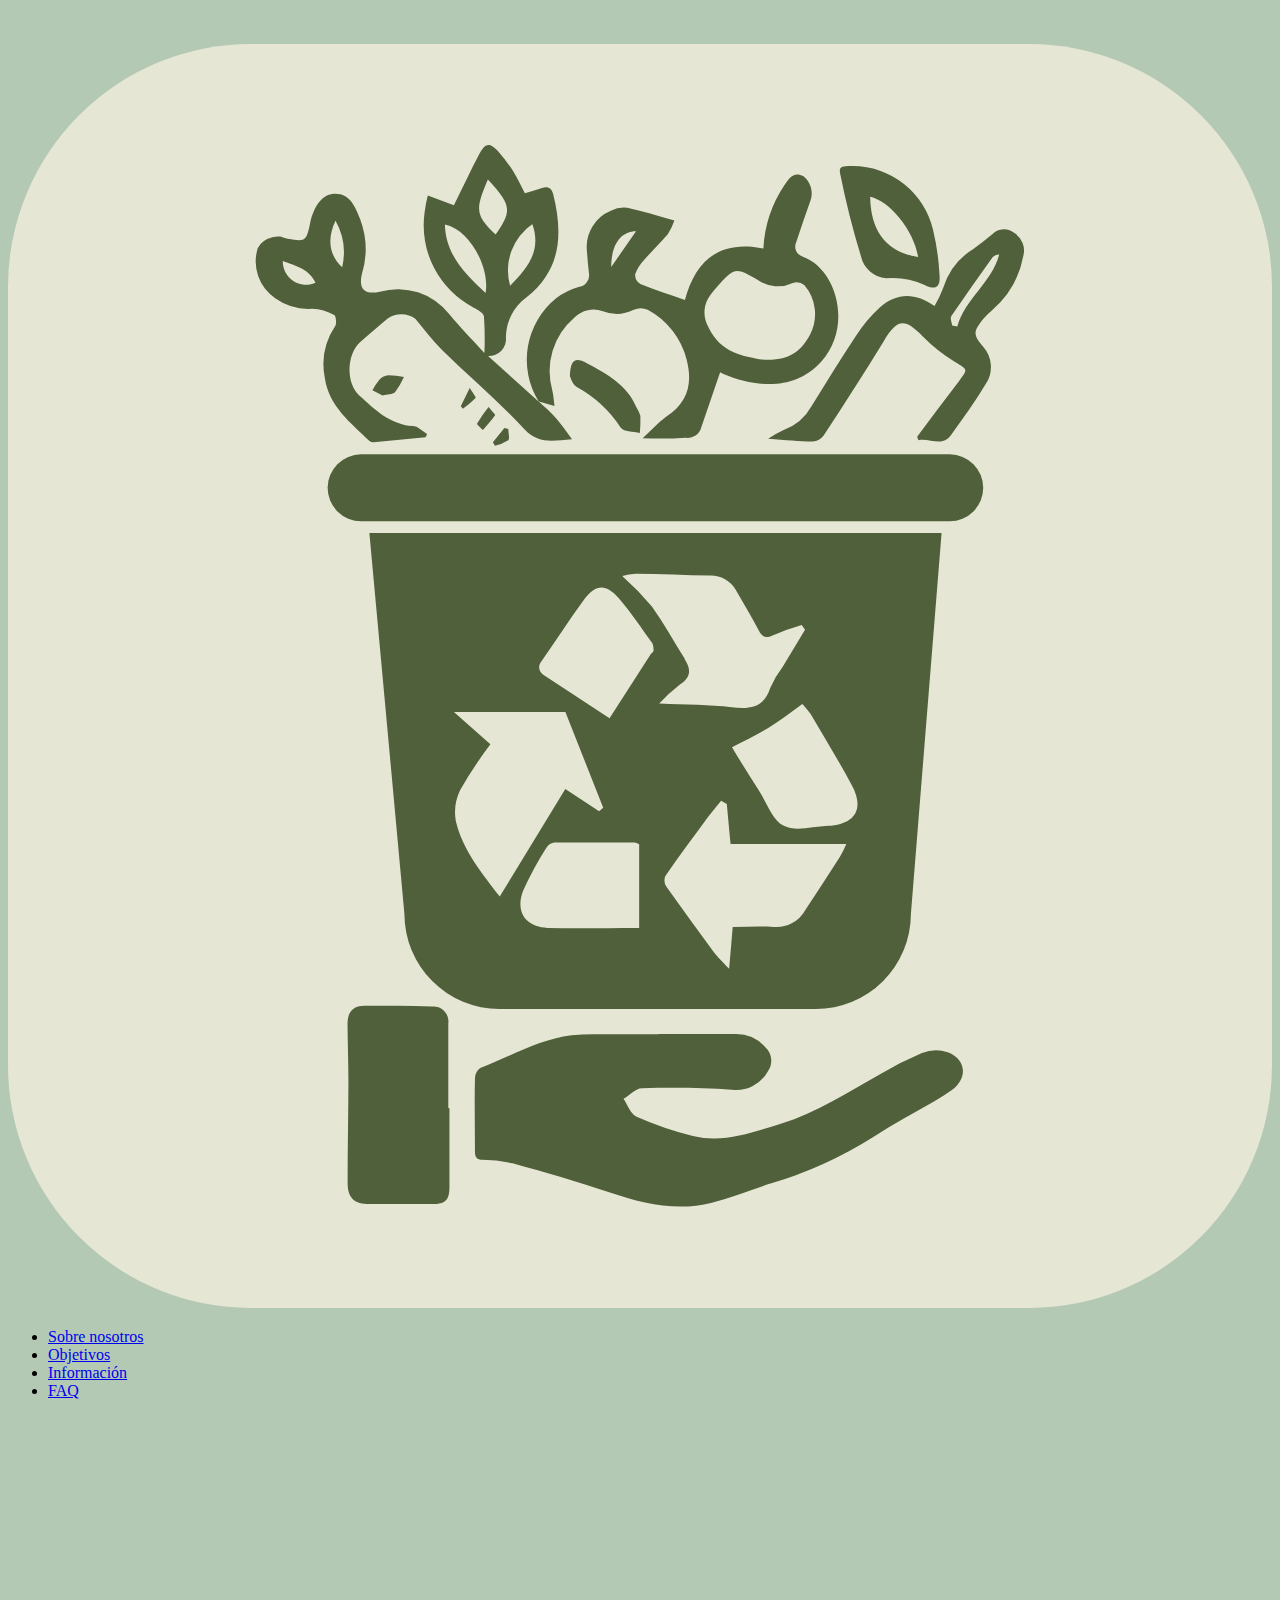
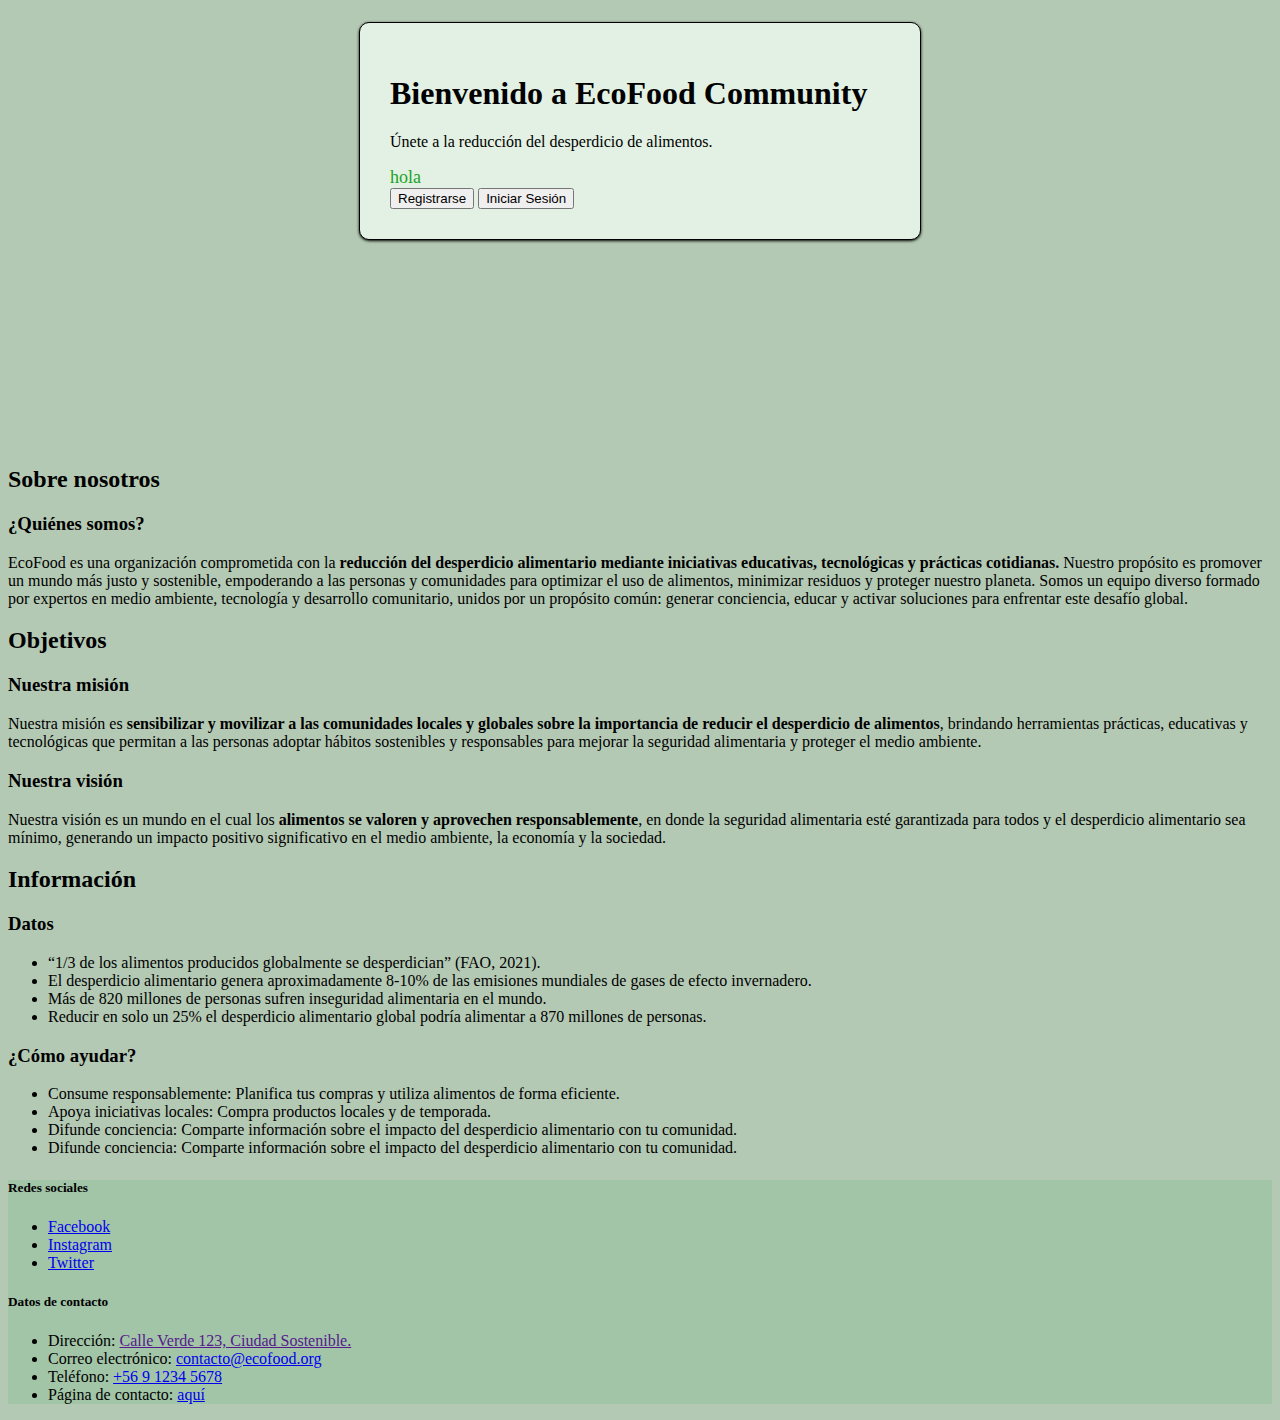
<file: index.html>
<!DOCTYPE html>
<html lang="es">
<head>
    <title>EcoFood</title>
    <meta charset="UTF-8">
    <meta name="viewport" content="width=device-width, initial-scale=1.0">
    <link rel="icon" href="imagenes/Recurso 8.svg" type="image/svg+xml">
    <meta name="description" content="Organización comprometida con la reducción del desperdicio alimentario mediante iniciativas educativas, tecnológicas y prácticas cotidianas.">
    <meta name="keywords" content="medio ambiente, desperdicio alimentario, sostenibilidad, desarrollo comunitario, soluciones, tecnología, educación">
    <link href="https://cdn.jsdelivr.net/npm/bootstrap@5.3.6/dist/css/bootstrap.min.css" rel="stylesheet" integrity="sha384-4Q6Gf2aSP4eDXB8Miphtr37CMZZQ5oXLH2yaXMJ2w8e2ZtHTl7GptT4jmndRuHDT" crossorigin="anonymous">
    <link rel="stylesheet" href="css/styles.css">
</head>
<body>
    <div class="container">
        <header class="d-flex flex-wrap justify-content-center py-3 mb-4 border-bottom">
            <a class="d-flex align-items-center mb-3 mb-md-0 me-md-auto link-body-emphasis text-decoration-none" href="index.html">
                <svg class="bi me-2" width="40" height="32" aria-hidden="true">
                </svg>
                <img src="imagenes/Recurso 7.svg">
            </a>
            <ul class="nav nav-pills">
                <li class="nav-item"><a class="nav-link" href="#aboutUs">Sobre nosotros</a></li>
                <li class="nav-item"><a class="nav-link" href="#objetivos">Objetivos</a></li>
                <li class="nav-item"><a class="nav-link" href="#informacion">Información</a></li>
                <li class="nav-item"><a class="nav-link" href="faq.html">FAQ</a></li>
                </li>
            </ul>
        </header>
    </div>
    <main>
        <section id="bienvenido">
            <div class="centrado">
                <div class="contenedorCuadrado">
                    <div class="container mt-5">
                        <h1 class="text-center">Bienvenido a EcoFood Community</h1>
                        <p class="lead text-center">Únete a la reducción del desperdicio de
                        alimentos.</p>
                        <div id="fraseMotivadora" class="alert alert-success text-center mt-4">
                        <!-- Aquí se cargará dinámicamente una frase -->
                        </div>
                        <div class="d-flex justify-content-center gap-3 mt-5">
                        <button class="btn btn-success"
                        onclick="redirigirRegistro()">Registrarse</button>
                        <button class="btn btn-primary" onclick="redirigirLogin()">Iniciar
                        Sesión</button>
                        </div>
                    </div>
                </div>
            </div>
        </section>
        <section id="aboutUs">
            <div class="container px-4 py-4">
                <h2 class="pb-2 border-bottom">Sobre nosotros</h2>
                <div class="row g-4 py-4 row-cols-1">
                <section>
                    <h3>¿Quiénes somos?</h3>
                    <p>
                        EcoFood es una organización comprometida con la <strong>reducción del desperdicio alimentario mediante iniciativas educativas, tecnológicas y prácticas cotidianas.</strong>
                        Nuestro propósito es promover un mundo más justo y sostenible, empoderando a las personas y comunidades para optimizar el uso de alimentos, minimizar residuos y proteger nuestro planeta.
                        Somos un equipo diverso formado por expertos en medio ambiente, tecnología y desarrollo comunitario, unidos por un propósito común: 
                        generar conciencia, educar y activar soluciones para enfrentar este desafío global.
                    </p>
                </section>
                </div>
            </div>
        </section>
        <section id="objetivos">
            <div class="container px-4 py-4">
                <h2 class="pb-2 border-bottom">Objetivos</h2>
                <div class="row g-4 py-4 row-cols-1 row-cols-lg-2">
                    <section>   
                        <h3>Nuestra misión</h3>
                        <p>
                            Nuestra misión es <strong>sensibilizar y movilizar a las comunidades locales y globales sobre la importancia de reducir el desperdicio de alimentos</strong>, 
                            brindando herramientas prácticas, educativas y tecnológicas que permitan a las personas adoptar hábitos sostenibles y responsables para mejorar 
                            la seguridad alimentaria y proteger el medio ambiente.
                        </p>
                    </section>
                    <section>
                        <h3>Nuestra visión</h3>
                        <p>
                            Nuestra visión es un mundo en el cual los <strong>alimentos se valoren y aprovechen responsablemente</strong>, 
                            en donde la seguridad alimentaria esté garantizada para todos y el desperdicio alimentario sea mínimo, generando un impacto positivo significativo en 
                            el medio ambiente, la economía y la sociedad.
                        </p>
                    </section>
                </div>
            </div>
        </section>
        <section id="informacion">
            <div class="container px-4 py-4">
                <h2 class="pb-2 border-bottom">Información</h2>
                <div class="row g-4 py-4 row-cols-1 row-cols-lg-2">
                    <section>
                        <h3>Datos</h3>
                        <ul>
                            <li><q>1/3 de los alimentos producidos globalmente se desperdician</q> (FAO, 2021).</li>
                            <li>El desperdicio alimentario genera aproximadamente 8-10% de las emisiones mundiales de gases de efecto invernadero.</li>
                            <li>Más de 820 millones de personas sufren inseguridad alimentaria en el mundo.</li>
                            <li>Reducir en solo un 25% el desperdicio alimentario global podría alimentar a 870 millones de personas.</li>
                        </ul>
                    </section>
                    <section>
                        <h3>¿Cómo ayudar?</h3>
                        <ul>
                            <li>Consume responsablemente: Planifica tus compras y utiliza alimentos de forma eficiente.</li>
                            <li>Apoya iniciativas locales: Compra productos locales y de temporada.</li>
                            <li>Difunde conciencia: Comparte información sobre el impacto del desperdicio alimentario con tu comunidad.</li>
                            <li>Difunde conciencia: Comparte información sobre el impacto del desperdicio alimentario con tu comunidad.</li>
                        </ul>
                    </section>
                </div>
            </div>
        </section>
    </main>
    <script src="js/funciones.js"></script>
    <script src="https://cdn.jsdelivr.net/npm/bootstrap@5.3.6/dist/js/bootstrap.bundle.min.js" integrity="sha384-j1CDi7MgGQ12Z7Qab0qlWQ/Qqz24Gc6BM0thvEMVjHnfYGF0rmFCozFSxQBxwHKO" crossorigin="anonymous"></script>
</body>
<footer class="row row-cols-1 row-cols-sm-3 row-cols-md-4 py-5 my-5 border-top" id="contacto">
        <div class="col mb-3"></div>
        <div class="col mb-3">
            <h5>Redes sociales</h5>
            <ul class="nav flex-column">
                <li class="nav-item mb-2"><a href="https://www.facebook.com/EcoFoodOficial">Facebook</a></li>
                <li class="nav-item mb-2"><a href="https://www.instagram.com/ecofood_oficial">Instagram</a></li>
                <li class="nav-item mb-2"><a href="https://x.com/Ecofood_org">Twitter</a></li>
            </ul>
        </div>
        <div class="col mb-3">
            <h5>Datos de contacto</h5>
            <ul class="nav flex-column">
                <li class="nav-item mb-2">Dirección: <a href="">Calle Verde 123, Ciudad Sostenible.</a></li>
                <li class="nav-item mb-2">Correo electrónico: <a href="mailto:contacto@ecofood.org">contacto@ecofood.org</a></li>
                <li class="nav-item mb-2">Teléfono: <a href="tel:+56912345678">+56 9 1234 5678</a></li>
                <li class="nav-item mb-2">Página de contacto: <a href="contacto.html">aquí</a></li>
            </ul>
        </div>
</footer>
</html>
</file>
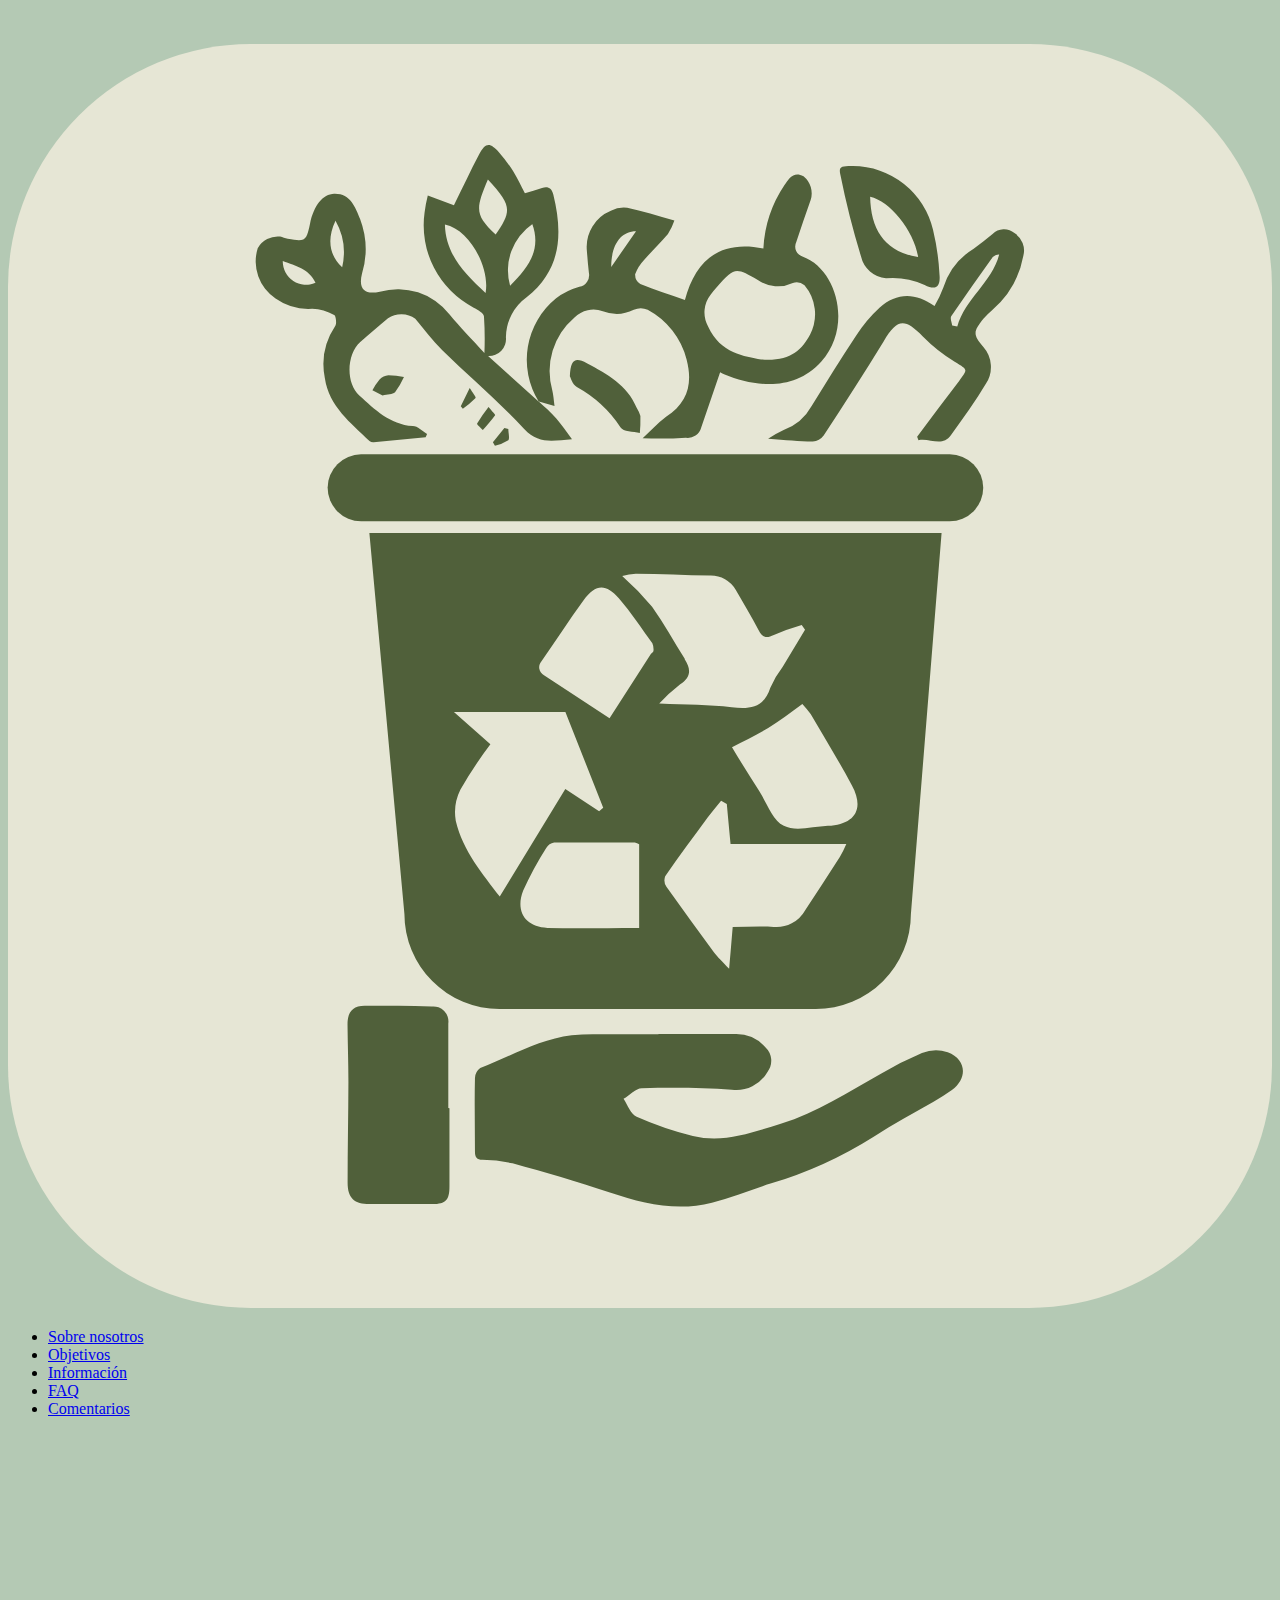
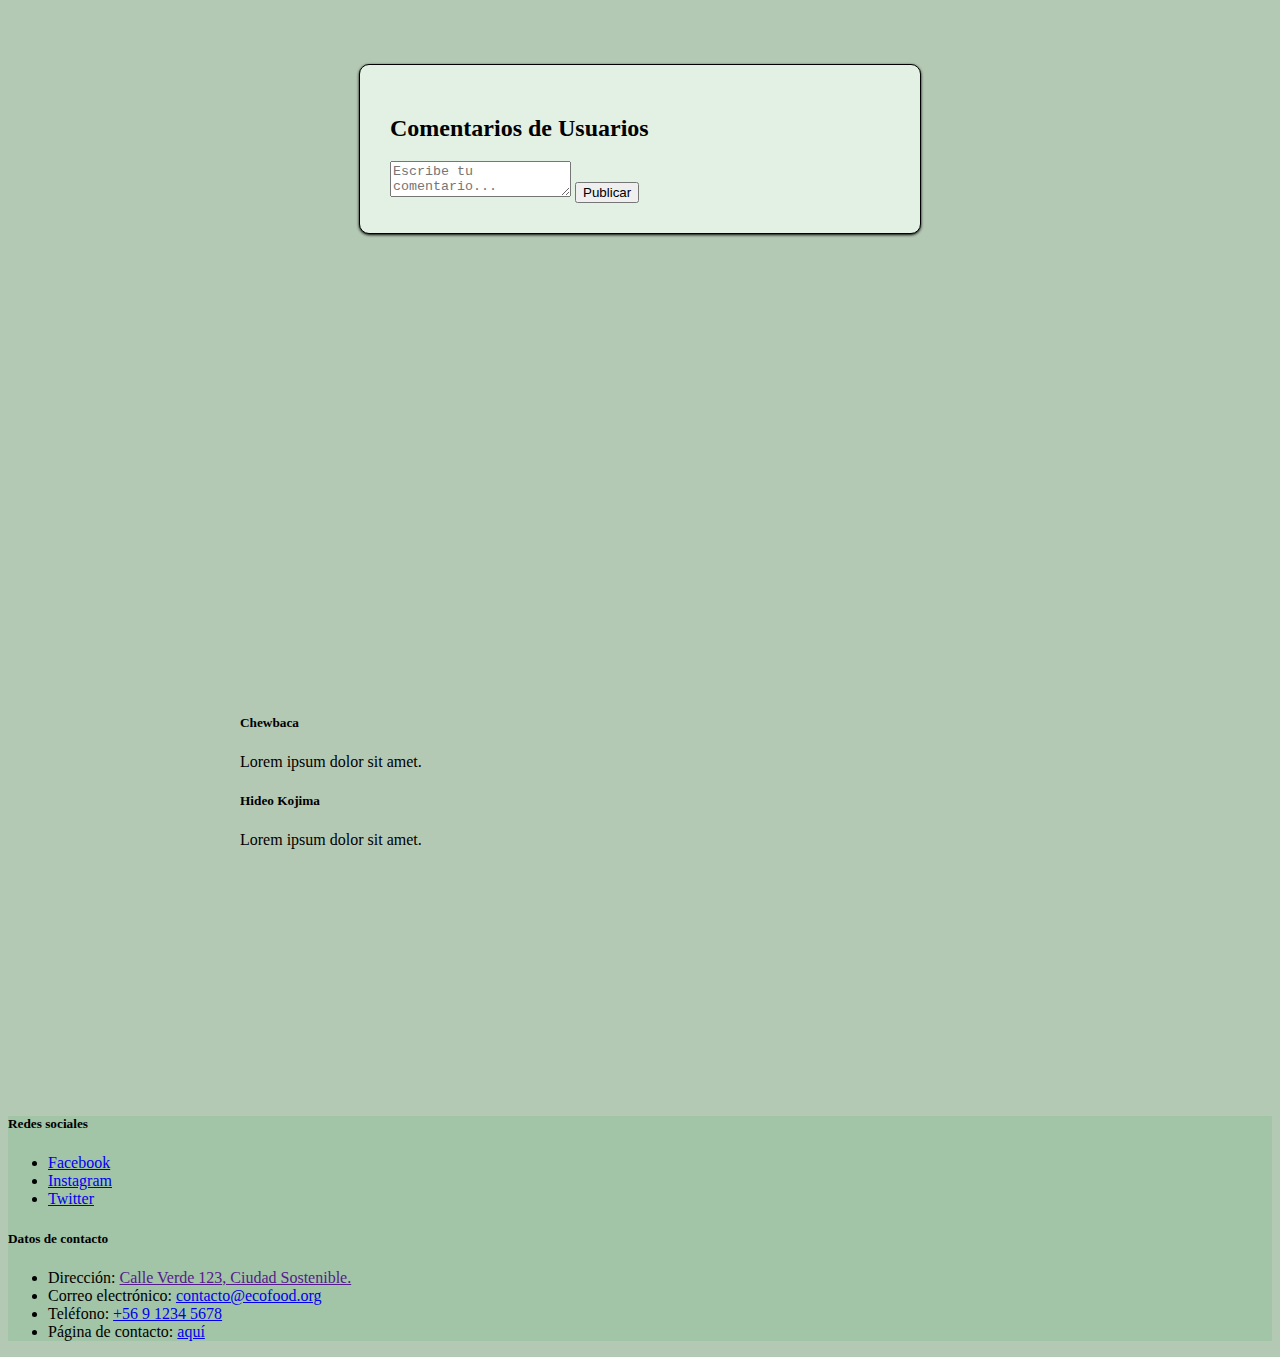
<file: comentarios.html>
<!DOCTYPE html>
<html lang="es">
<head>
    <title>EcoFood</title>
    <meta charset="UTF-8">
    <meta name="viewport" content="width=device-width, initial-scale=1.0">
    <link rel="icon" href="imagenes/Recurso 8.svg" type="image/svg+xml">
    <meta name="description" content="Organización comprometida con la reducción del desperdicio alimentario mediante iniciativas educativas, tecnológicas y prácticas cotidianas.">
    <meta name="keywords" content="medio ambiente, desperdicio alimentario, sostenibilidad, desarrollo comunitario, soluciones, tecnología, educación">
    <link href="https://cdn.jsdelivr.net/npm/bootstrap@5.3.6/dist/css/bootstrap.min.css" rel="stylesheet" integrity="sha384-4Q6Gf2aSP4eDXB8Miphtr37CMZZQ5oXLH2yaXMJ2w8e2ZtHTl7GptT4jmndRuHDT" crossorigin="anonymous">
    <link rel="stylesheet" href="css/styles.css">
</head>
<body>
    <div class="container">
        <header class="d-flex flex-wrap justify-content-center py-3 mb-4 border-bottom">
            <a class="d-flex align-items-center mb-3 mb-md-0 me-md-auto link-body-emphasis text-decoration-none" href="index.html">
                <svg class="bi me-2" width="40" height="32" aria-hidden="true">
                </svg>
                <img src="imagenes/Recurso 7.svg">
            </a>
            <ul class="nav nav-pills">
                <li class="nav-item"><a class="nav-link" href="#aboutUs">Sobre nosotros</a></li>
                <li class="nav-item"><a class="nav-link" href="#objetivos">Objetivos</a></li>
                <li class="nav-item"><a class="nav-link" href="#informacion">Información</a></li>
                <li class="nav-item"><a class="nav-link" href="faq.html">FAQ</a></li>
                <li class="nav-item"><a class="nav-link" href="comentarios.html">Comentarios</a></li>
                </li>
            </ul>
        </header>
    </div>
    <main>
        <section id="comentarioPublicar">
            <div class="centrado">
                <div class="contenedorCuadrado">
                    <div class="container mt-5">
                        <h2>Comentarios de Usuarios</h2>
                        <form id="formComentario" class="mb-4">
                        <textarea class="form-control" placeholder="Escribe tu comentario..."
                        id="comentarioTexto"></textarea>
                        <button class="btn btn-success mt-2">Publicar</button>
                        </form>
                        </div>
                </div>
            </div>
        </section>
        <section id="comentarios">
            <div class="centrado">
                <div id="listaComentarios">
                    <!-- Comentarios agregados dinámicamente -->
                </div>
            </div>
        </section>
    </main>
    <script src="js/funcionesComentario.js"></script>
    <script src="https://cdn.jsdelivr.net/npm/bootstrap@5.3.6/dist/js/bootstrap.bundle.min.js" integrity="sha384-j1CDi7MgGQ12Z7Qab0qlWQ/Qqz24Gc6BM0thvEMVjHnfYGF0rmFCozFSxQBxwHKO" crossorigin="anonymous"></script>
</body>
<footer class="row row-cols-1 row-cols-sm-3 row-cols-md-4 py-5 my-5 border-top" id="contacto">
        <div class="col mb-3"></div>
        <div class="col mb-3">
            <h5>Redes sociales</h5>
            <ul class="nav flex-column">
                <li class="nav-item mb-2"><a href="https://www.facebook.com/EcoFoodOficial">Facebook</a></li>
                <li class="nav-item mb-2"><a href="https://www.instagram.com/ecofood_oficial">Instagram</a></li>
                <li class="nav-item mb-2"><a href="https://x.com/Ecofood_org">Twitter</a></li>
            </ul>
        </div>
        <div class="col mb-3">
            <h5>Datos de contacto</h5>
            <ul class="nav flex-column">
                <li class="nav-item mb-2">Dirección: <a href="">Calle Verde 123, Ciudad Sostenible.</a></li>
                <li class="nav-item mb-2">Correo electrónico: <a href="mailto:contacto@ecofood.org">contacto@ecofood.org</a></li>
                <li class="nav-item mb-2">Teléfono: <a href="tel:+56912345678">+56 9 1234 5678</a></li>
                <li class="nav-item mb-2">Página de contacto: <a href="contacto.html">aquí</a></li>
            </ul>
        </div>
</footer>
</html>
</file>
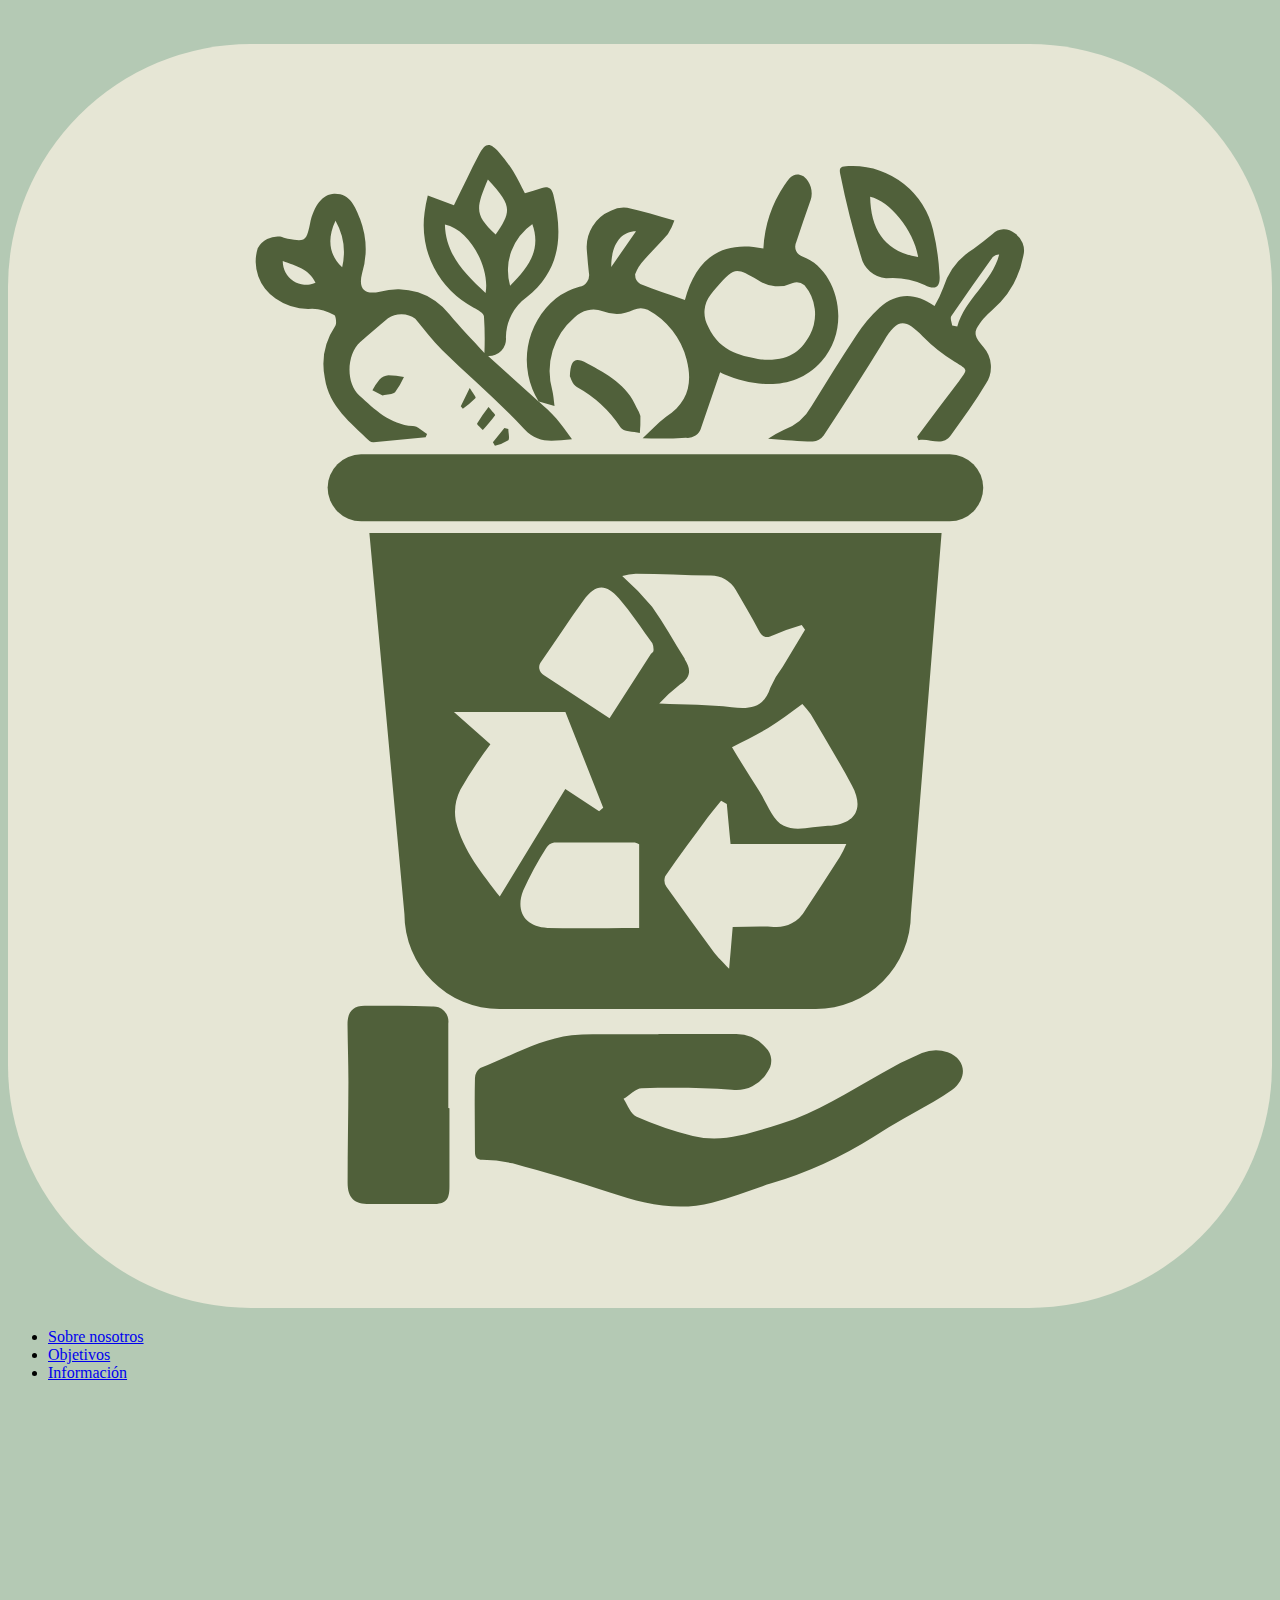
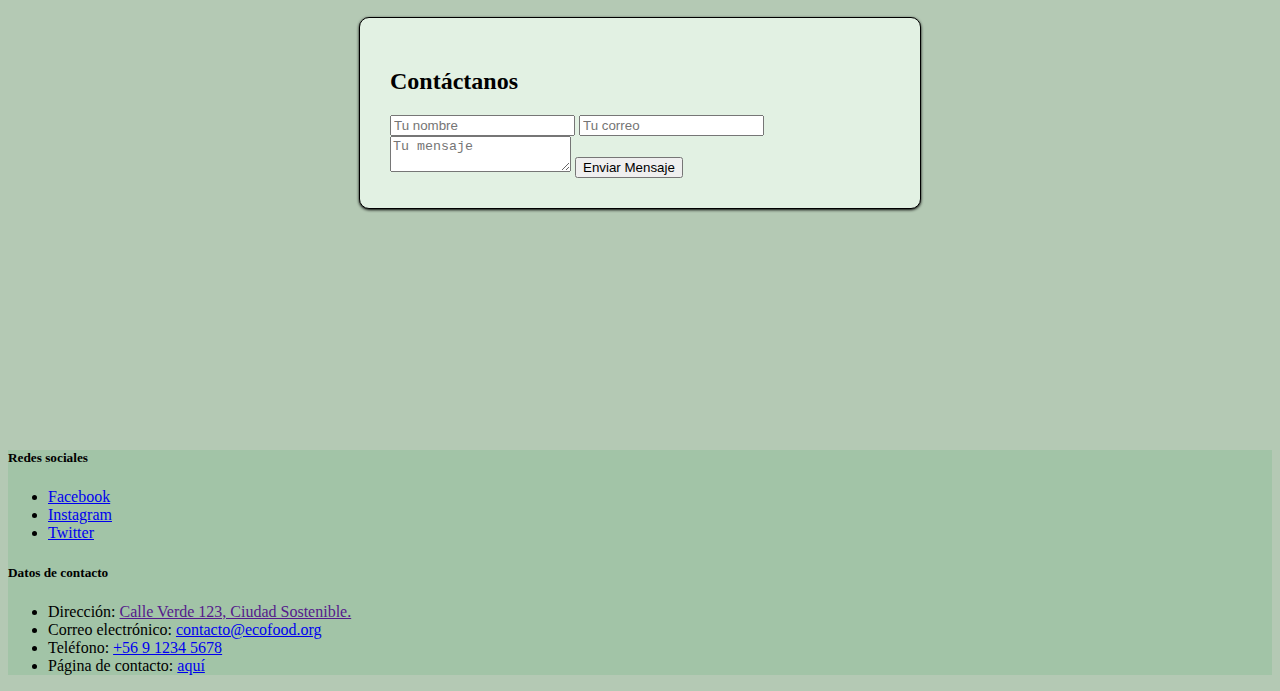
<file: contacto.html>
<!DOCTYPE html>
<html lang="es">
<head>
    <title>EcoFood</title>
    <meta charset="UTF-8">
    <meta name="viewport" content="width=device-width, initial-scale=1.0">
    <link rel="icon" href="imagenes/Recurso 8.svg" type="image/svg+xml">
    <meta name="description" content="Organización comprometida con la reducción del desperdicio alimentario mediante iniciativas educativas, tecnológicas y prácticas cotidianas.">
    <meta name="keywords" content="medio ambiente, desperdicio alimentario, sostenibilidad, desarrollo comunitario, soluciones, tecnología, educación">
    <link href="https://cdn.jsdelivr.net/npm/bootstrap@5.3.6/dist/css/bootstrap.min.css" rel="stylesheet" integrity="sha384-4Q6Gf2aSP4eDXB8Miphtr37CMZZQ5oXLH2yaXMJ2w8e2ZtHTl7GptT4jmndRuHDT" crossorigin="anonymous">
    <link rel="stylesheet" href="css/styles.css">
</head>
<body>
    <div class="container">
        <header class="d-flex flex-wrap justify-content-center py-3 mb-4 border-bottom">
            <a class="d-flex align-items-center mb-3 mb-md-0 me-md-auto link-body-emphasis text-decoration-none" href="index.html">
                <svg class="bi me-2" width="40" height="32" aria-hidden="true">
                </svg>
                <img src="imagenes/Recurso 7.svg">
            </a>
            <ul class="nav nav-pills">
                <li class="nav-item"><a class="nav-link" href="#aboutUs">Sobre nosotros</a></li>
                <li class="nav-item"><a class="nav-link" href="#objetivos">Objetivos</a></li>
                <li class="nav-item"><a class="nav-link" href="#informacion">Información</a></li>
            </ul>
        </header>
    </div>
    <main>
        <section id="contacto">
            <div class="centrado">
                <div class="contenedorCuadrado">
                    <div class="container mt-5">
                        <h2>Contáctanos</h2>
                        <form id="formContacto" class="mt-4">
                            <input type="text" class="form-control mb-3" placeholder="Tu nombre" id="nombreContacto" required>
                            <input type="email" class="form-control mb-3" placeholder="Tu correo" id="emailContacto" required>
                            <textarea class="form-control mb-3" placeholder="Tu mensaje" id="mensajeContacto" required></textarea>
                            <button class="btn btn-primary" onclick="validarContacto()">Enviar Mensaje</button>
                        </form>
                    </div>
                </div>
            </div>
        </section>
    </main>
    <script src="js/funcionesContacto.js"></script>
    <script src="https://cdn.jsdelivr.net/npm/bootstrap@5.3.6/dist/js/bootstrap.bundle.min.js" integrity="sha384-j1CDi7MgGQ12Z7Qab0qlWQ/Qqz24Gc6BM0thvEMVjHnfYGF0rmFCozFSxQBxwHKO" crossorigin="anonymous"></script>
</body>
<footer class="row row-cols-1 row-cols-sm-3 row-cols-md-4 py-5 my-5 border-top" id="contacto">
    <div class="col mb-3"></div>
    <div class="col mb-3">
        <h5>Redes sociales</h5>
        <ul class="nav flex-column">
            <li class="nav-item mb-2"><a href="https://www.facebook.com/EcoFoodOficial">Facebook</a></li>
            <li class="nav-item mb-2"><a href="https://www.instagram.com/ecofood_oficial">Instagram</a></li>
            <li class="nav-item mb-2"><a href="https://x.com/Ecofood_org">Twitter</a></li>
        </ul>
    </div>
    <div class="col mb-3">
        <h5>Datos de contacto</h5>
        <ul class="nav flex-column">
            <li class="nav-item mb-2">Dirección: <a href="">Calle Verde 123, Ciudad Sostenible.</a></li>
            <li class="nav-item mb-2">Correo electrónico: <a href="mailto:contacto@ecofood.org">contacto@ecofood.org</a></li>
            <li class="nav-item mb-2">Teléfono: <a href="tel:+56912345678">+56 9 1234 5678</a></li>
            <li class="nav-item mb-2">Página de contacto: <a href="contacto.html">aquí</a></li>
        </ul>
    </div>
</footer>
</html>
</file>
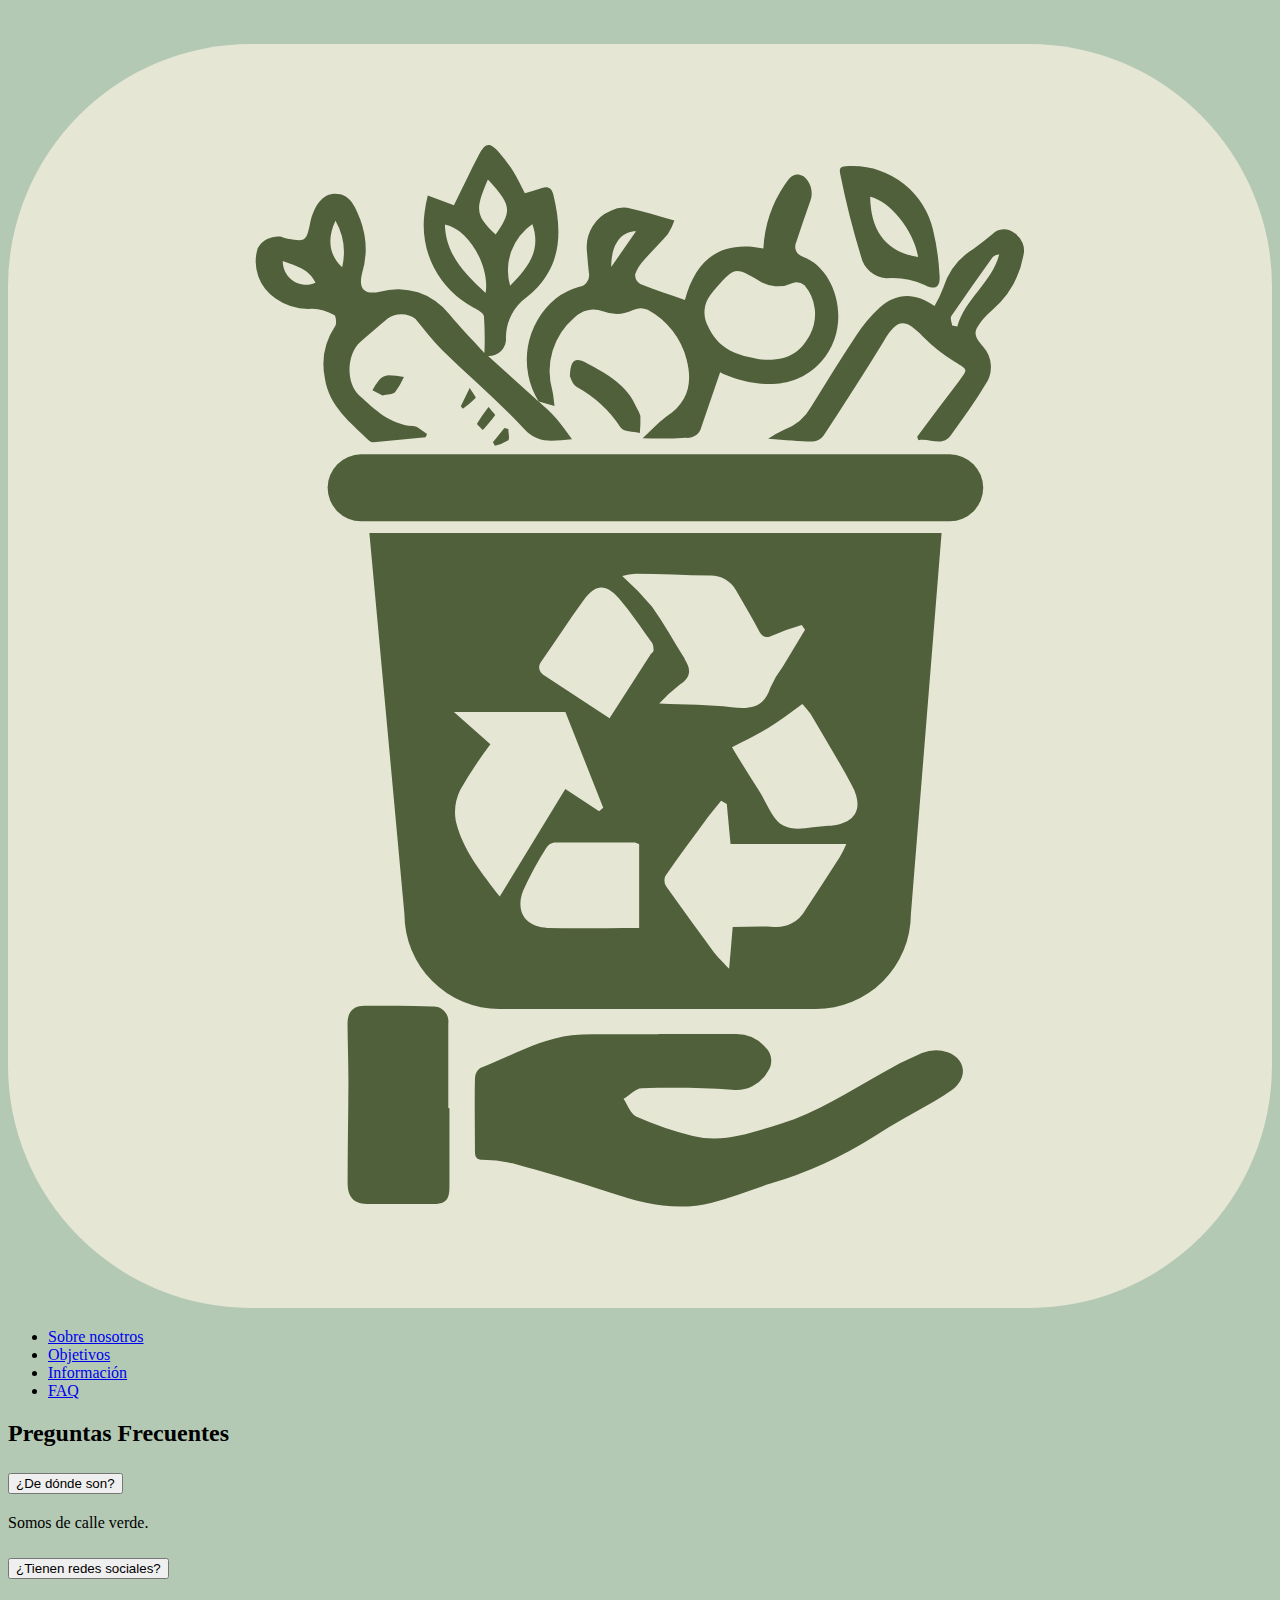
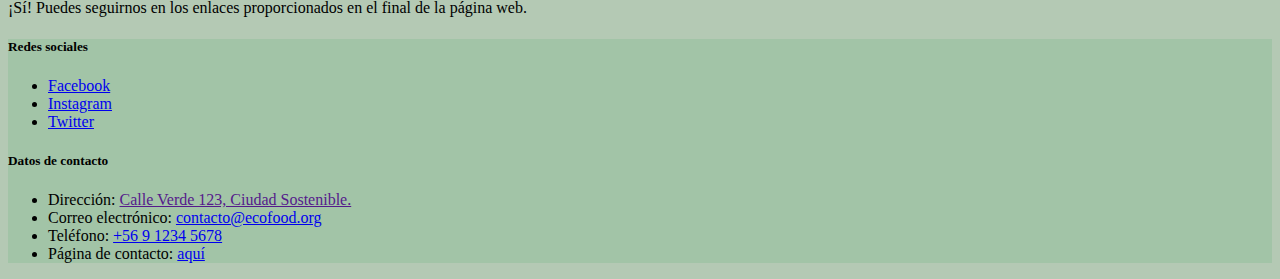
<file: faq.html>
<!DOCTYPE html>
<html lang="es">
<head>
    <title>FAQ</title>
    <meta charset="UTF-8">
    <meta name="viewport" content="width=device-width, initial-scale=1.0">
    <link rel="icon" href="imagenes/Recurso 8.svg" type="image/svg+xml">
    <meta name="description" content="Organización comprometida con la reducción del desperdicio alimentario mediante iniciativas educativas, tecnológicas y prácticas cotidianas.">
    <meta name="keywords" content="medio ambiente, desperdicio alimentario, sostenibilidad, desarrollo comunitario, soluciones, tecnología, educación">
    <link href="https://cdn.jsdelivr.net/npm/bootstrap@5.3.6/dist/css/bootstrap.min.css" rel="stylesheet" integrity="sha384-4Q6Gf2aSP4eDXB8Miphtr37CMZZQ5oXLH2yaXMJ2w8e2ZtHTl7GptT4jmndRuHDT" crossorigin="anonymous">
    <link rel="stylesheet" href="css/styles.css">
</head>
<body>
    <div class="container">
        <header class="d-flex flex-wrap justify-content-center py-3 mb-4 border-bottom">
            <a class="d-flex align-items-center mb-3 mb-md-0 me-md-auto link-body-emphasis text-decoration-none" href="index.html">
                <svg class="bi me-2" width="40" height="32" aria-hidden="true">
                </svg>
                <img src="imagenes/Recurso 7.svg">
            </a>
            <ul class="nav nav-pills">
                <li class="nav-item"><a class="nav-link" href="index.html">Sobre nosotros</a></li>
                <li class="nav-item"><a class="nav-link" href="index.html">Objetivos</a></li>
                <li class="nav-item"><a class="nav-link" href="index.html">Información</a></li>
                <li class="nav-item"><a class="nav-link" href="faq.html">FAQ</a></li>
                </li>
            </ul>
        </header>
    </div>
    <main>
        <div class="container mt-5">
            <h2>Preguntas Frecuentes</h2>
            <div id="listaFaqs">
            </div>
        </div>
    </main>
    <script src="js/funcionesFaq.js"></script>
    <script src="https://cdn.jsdelivr.net/npm/bootstrap@5.3.6/dist/js/bootstrap.bundle.min.js" integrity="sha384-j1CDi7MgGQ12Z7Qab0qlWQ/Qqz24Gc6BM0thvEMVjHnfYGF0rmFCozFSxQBxwHKO" crossorigin="anonymous"></script>
</body>
<footer class="row row-cols-1 row-cols-sm-3 row-cols-md-4 py-5 my-5 border-top" id="contacto">
    <div class="col mb-3"></div>
    <div class="col mb-3">
        <h5>Redes sociales</h5>
        <ul class="nav flex-column">
            <li class="nav-item mb-2"><a href="https://www.facebook.com/EcoFoodOficial">Facebook</a></li>
            <li class="nav-item mb-2"><a href="https://www.instagram.com/ecofood_oficial">Instagram</a></li>
            <li class="nav-item mb-2"><a href="https://x.com/Ecofood_org">Twitter</a></li>
        </ul>
    </div>
    <div class="col mb-3">
        <h5>Datos de contacto</h5>
        <ul class="nav flex-column">
            <li class="nav-item mb-2">Dirección: <a href="">Calle Verde 123, Ciudad Sostenible.</a></li>
            <li class="nav-item mb-2">Correo electrónico: <a href="mailto:contacto@ecofood.org">contacto@ecofood.org</a></li>
            <li class="nav-item mb-2">Teléfono: <a href="tel:+56912345678">+56 9 1234 5678</a></li>
            <li class="nav-item mb-2">Página de contacto: <a href="contacto.html">aquí</a></li>
        </ul>
    </div>
</footer>
</html>
</file>
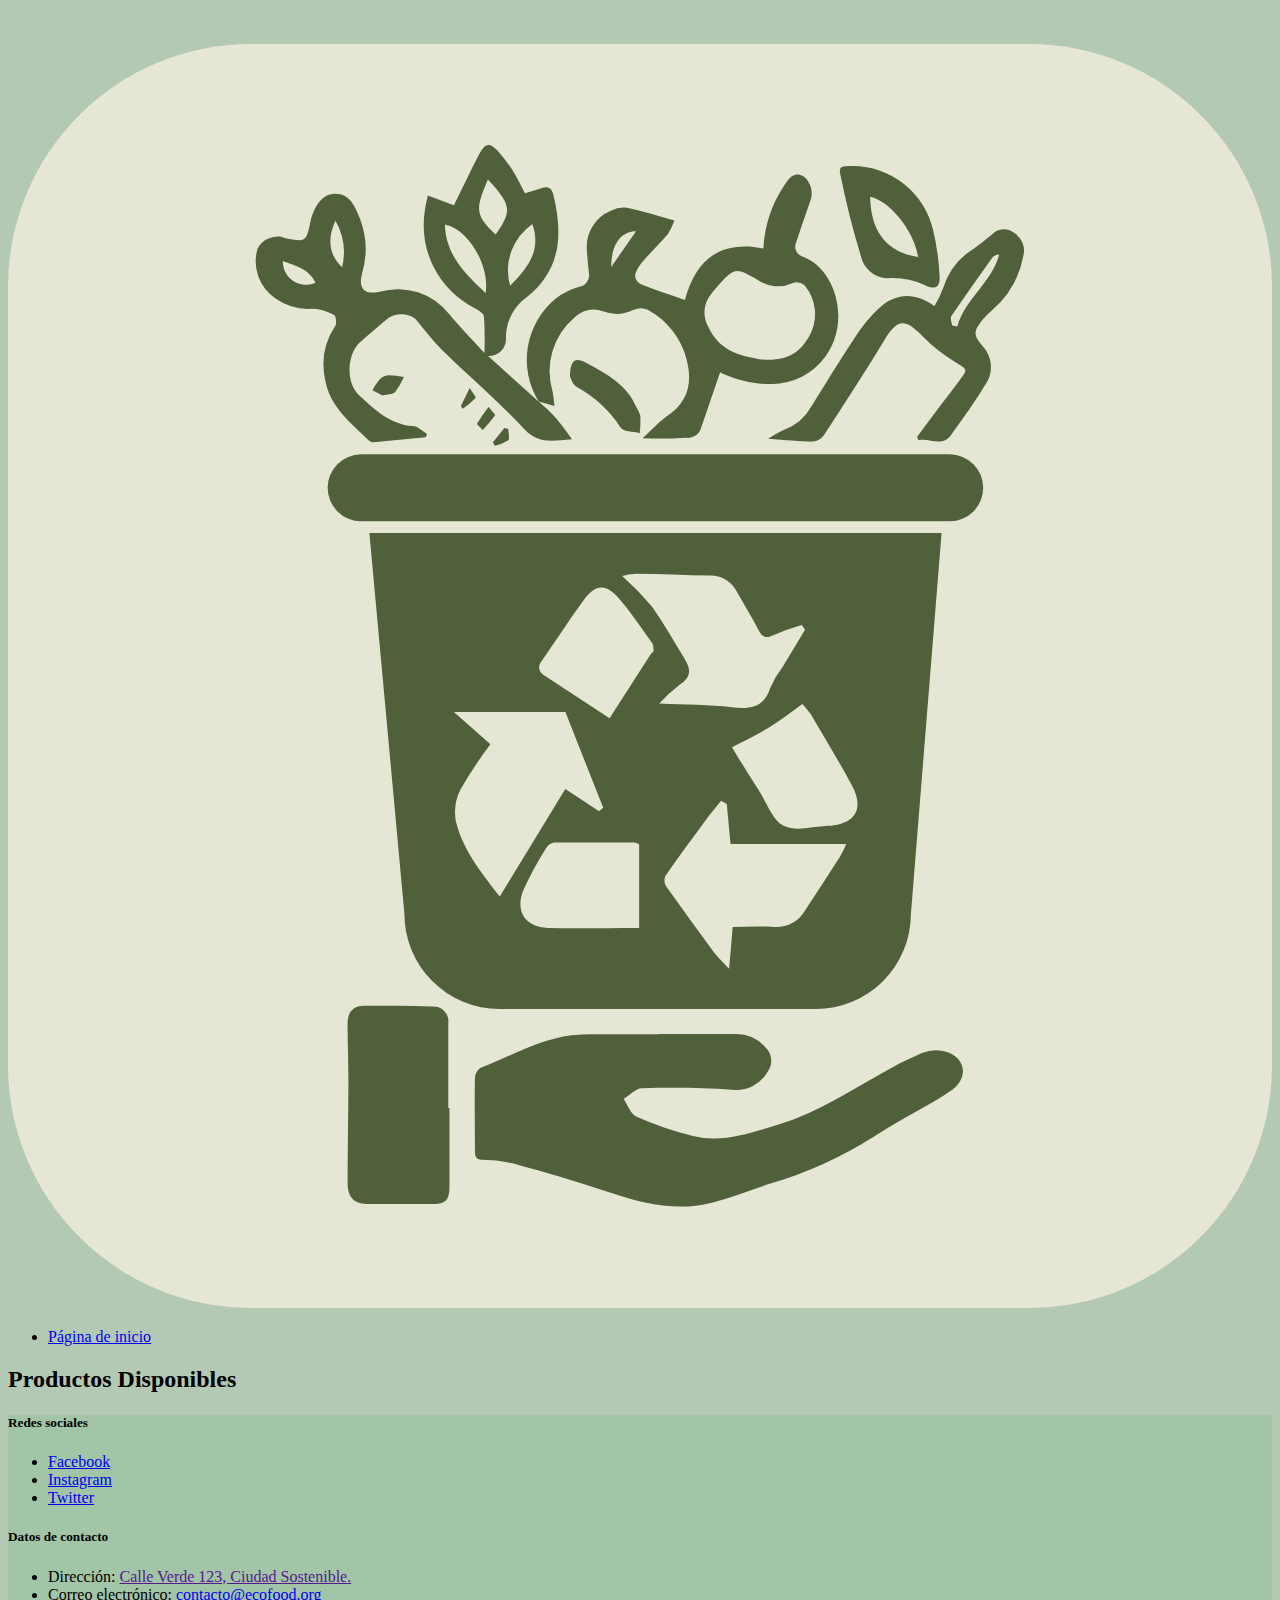
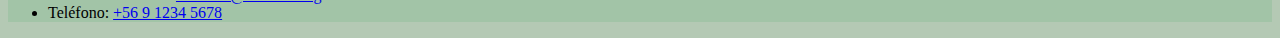
<file: home.html>
<!DOCTYPE html>
<html lang="es">
<head>
    <title>EcoFood</title>
    <meta charset="UTF-8">
    <meta name="viewport" content="width=device-width, initial-scale=1.0">
    <link rel="icon" href="imagenes/Recurso 8.svg" type="image/svg+xml">
    <meta name="description" content="Organización comprometida con la reducción del desperdicio alimentario mediante iniciativas educativas, tecnológicas y prácticas cotidianas.">
    <meta name="keywords" content="medio ambiente, desperdicio alimentario, sostenibilidad, desarrollo comunitario, soluciones, tecnología, educación">
    <link href="https://cdn.jsdelivr.net/npm/bootstrap@5.3.6/dist/css/bootstrap.min.css" rel="stylesheet" integrity="sha384-4Q6Gf2aSP4eDXB8Miphtr37CMZZQ5oXLH2yaXMJ2w8e2ZtHTl7GptT4jmndRuHDT" crossorigin="anonymous">
    <link rel="stylesheet" href="css/styles.css">
</head>
<body>
    <div class="container">
        <header class="d-flex flex-wrap justify-content-center py-3 mb-4 border-bottom">
            <a class="d-flex align-items-center mb-3 mb-md-0 me-md-auto link-body-emphasis text-decoration-none" href="index.html">
                <svg class="bi me-2" width="40" height="32" aria-hidden="true">
                </svg>
                <img src="imagenes/Recurso 7.svg">
            </a>
            <ul class="nav nav-pills">
                <li class="nav-item"><a class="nav-link" href="index.html">Página de inicio</a></li>
            </ul>
        </header>
    </div>
    <main>
        <section id="productos">
            <div class="container mt-5">
                <h2>Productos Disponibles</h2>
                    <div class="row" id="contenedorProductos">
                    </div>
                </div>
        </section>
    </main>
    <script src="js/funciones.js"></script>
    <script src="https://cdn.jsdelivr.net/npm/bootstrap@5.3.6/dist/js/bootstrap.bundle.min.js" integrity="sha384-j1CDi7MgGQ12Z7Qab0qlWQ/Qqz24Gc6BM0thvEMVjHnfYGF0rmFCozFSxQBxwHKO" crossorigin="anonymous"></script>
</body>
<footer class="row row-cols-1 row-cols-sm-3 row-cols-md-4 py-5 my-5 border-top" id="contacto">
        <div class="col mb-3"></div>
        <div class="col mb-3">
            <h5>Redes sociales</h5>
            <ul class="nav flex-column">
                <li class="nav-item mb-2"><a href="https://www.facebook.com/EcoFoodOficial">Facebook</a></li>
                <li class="nav-item mb-2"><a href="https://www.instagram.com/ecofood_oficial">Instagram</a></li>
                <li class="nav-item mb-2"><a href="https://x.com/Ecofood_org">Twitter</a></li>
            </ul>
        </div>
        <div class="col mb-3">
            <h5>Datos de contacto</h5>
            <ul class="nav flex-column">
                <li class="nav-item mb-2">Dirección: <a href="">Calle Verde 123, Ciudad Sostenible.</a></li>
                <li class="nav-item mb-2">Correo electrónico: <a href="mailto:contacto@ecofood.org">contacto@ecofood.org</a></li>
                <li class="nav-item mb-2">Teléfono: <a href="tel:+56912345678">+56 9 1234 5678</a></li>
            </ul>
        </div>
</footer>
</html>
</file>
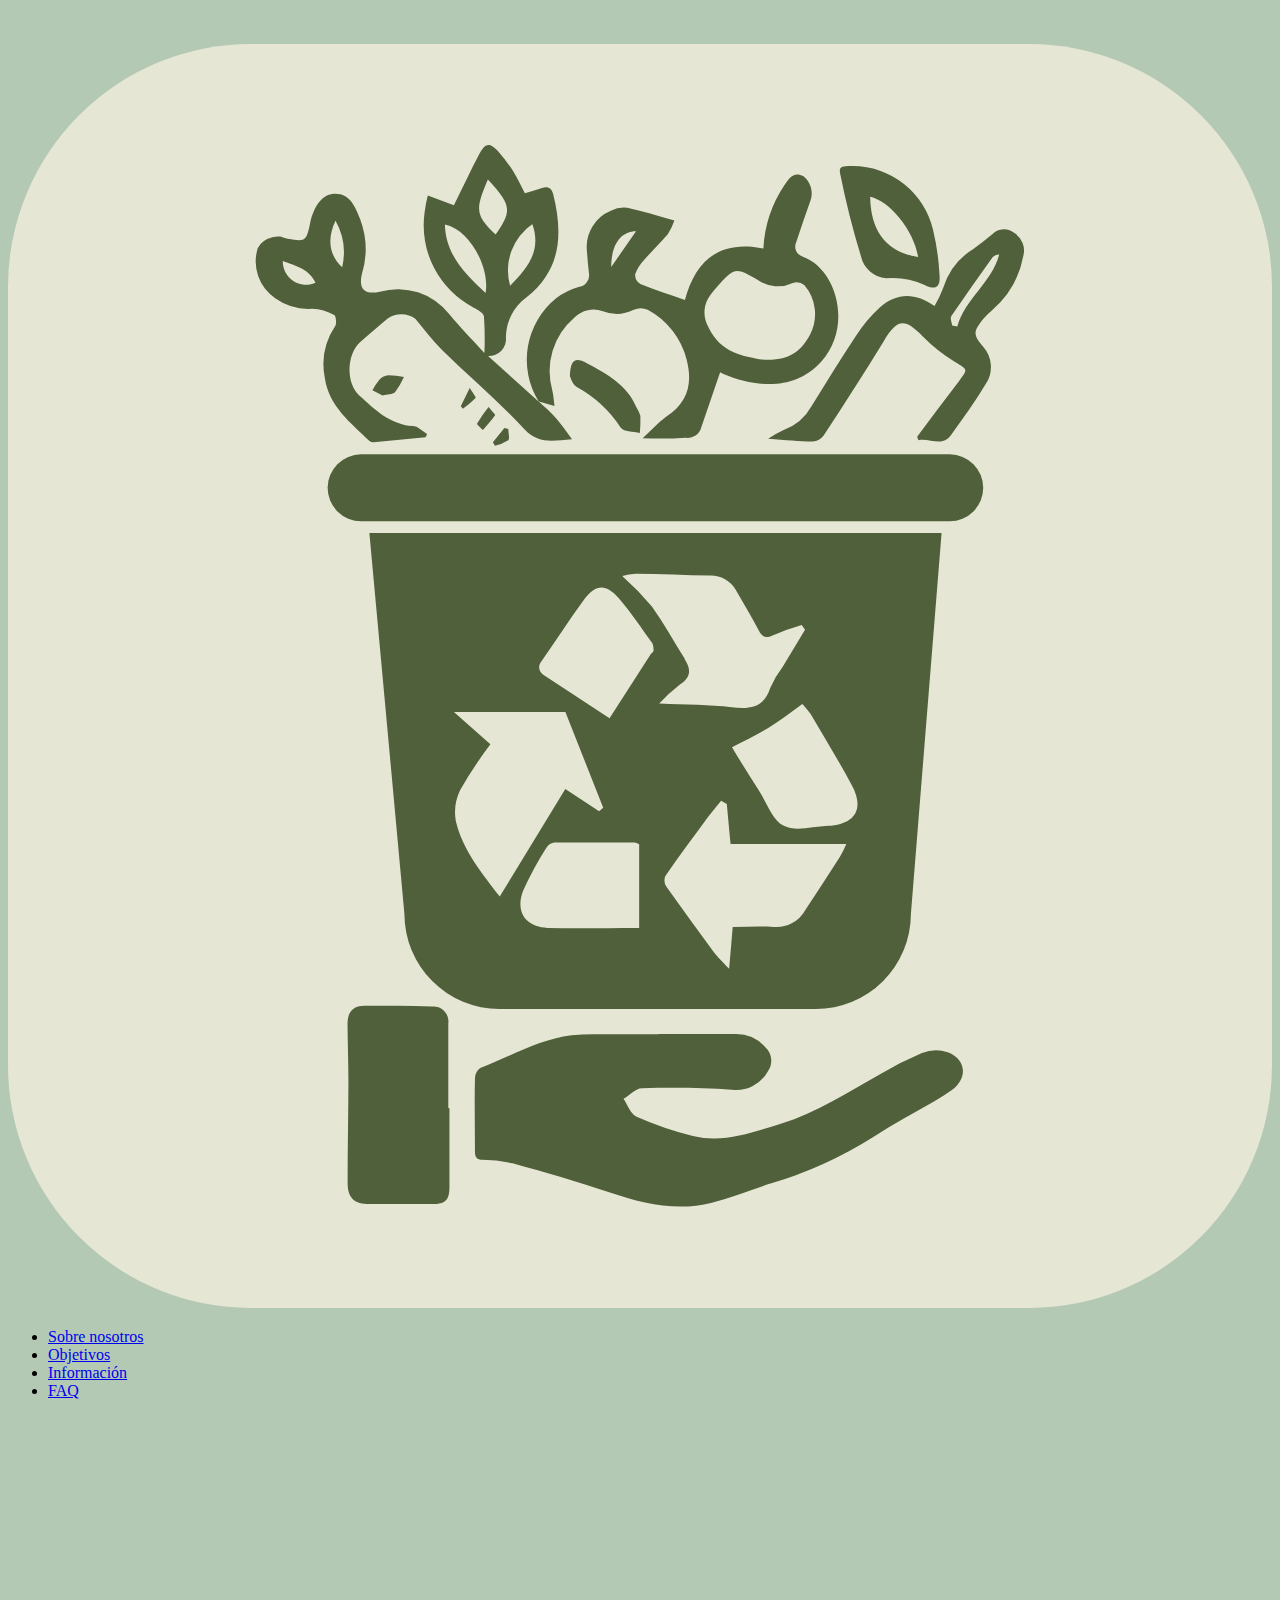
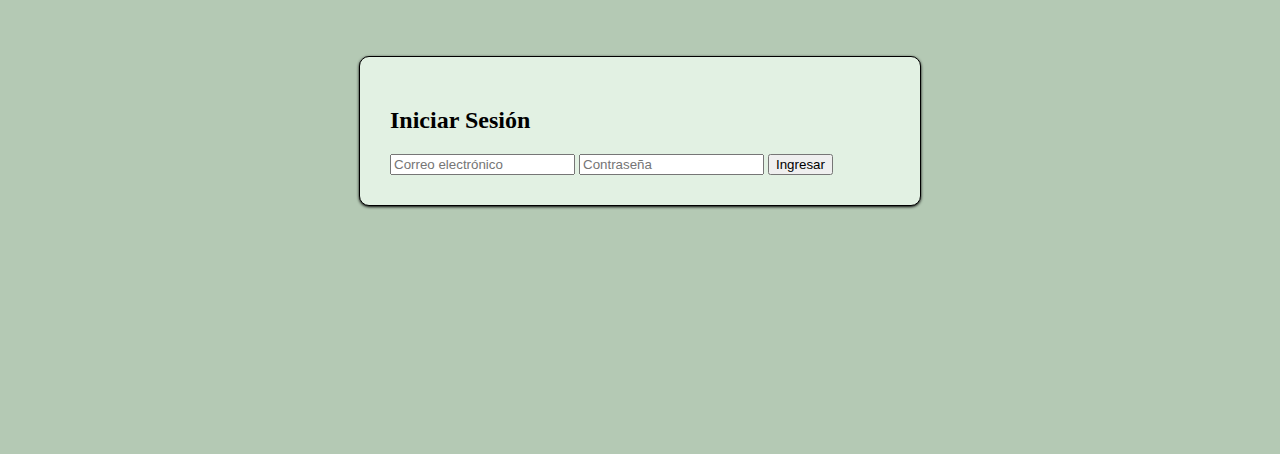
<file: login.html>
<!DOCTYPE html>
<html lang="es">
<head>
    <meta charset="UTF-8">
    <meta name="viewport" content="width=device-width, initial-scale=1.0">
    <title>EcoFood</title>
    <link href="https://cdn.jsdelivr.net/npm/bootstrap@5.3.6/dist/css/bootstrap.min.css" rel="stylesheet" integrity="sha384-4Q6Gf2aSP4eDXB8Miphtr37CMZZQ5oXLH2yaXMJ2w8e2ZtHTl7GptT4jmndRuHDT" crossorigin="anonymous">
    <link rel="stylesheet" href="css/styles.css">
</head>
<body>
    <div class="container">
        <header class="d-flex flex-wrap justify-content-center py-3 mb-4 border-bottom">
            <a class="d-flex align-items-center mb-3 mb-md-0 me-md-auto link-body-emphasis text-decoration-none" href="index.html">
                <svg class="bi me-2" width="40" height="32" aria-hidden="true">
                </svg>
                <img src="imagenes/Recurso 7.svg">
            </a>
            <ul class="nav nav-pills">
                <li class="nav-item"><a class="nav-link" href="index.html">Sobre nosotros</a></li>
                <li class="nav-item"><a class="nav-link" href="index.html">Objetivos</a></li>
                <li class="nav-item"><a class="nav-link" href="index.html">Información</a></li>
                <li class="nav-item"><a class="nav-link" href="faq.html">FAQ</a></li>
                </li>
            </ul>
        </header>
    </div>
    <main>
        <div class="centrado">
        <div class="contenedorCuadrado">
            <div class="container mt-5">
                <h2>Iniciar Sesión</h2>
                <form id="formLogin" class="mt-4">
                <input type="email" class="form-control mb-3" placeholder="Correo electrónico" id="emailLogin" required>
                <input type="password" class="form-control mb-3" placeholder="Contraseña" id="passwordLogin" required>
                <button class="btn btn-primary" onclick="validarLogin()">Ingresar</button>
                </form>
            </div>
        </div>
    </main>
    <footer>

    </footer>   
    <script src="js/funcionesForm.js"></script>
    <script src="https://cdn.jsdelivr.net/npm/bootstrap@5.3.6/dist/js/bootstrap.bundle.min.js" integrity="sha384-j1CDi7MgGQ12Z7Qab0qlWQ/Qqz24Gc6BM0thvEMVjHnfYGF0rmFCozFSxQBxwHKO" crossorigin="anonymous"></script>
</body>
<footer>

</footer>
</html>
</file>
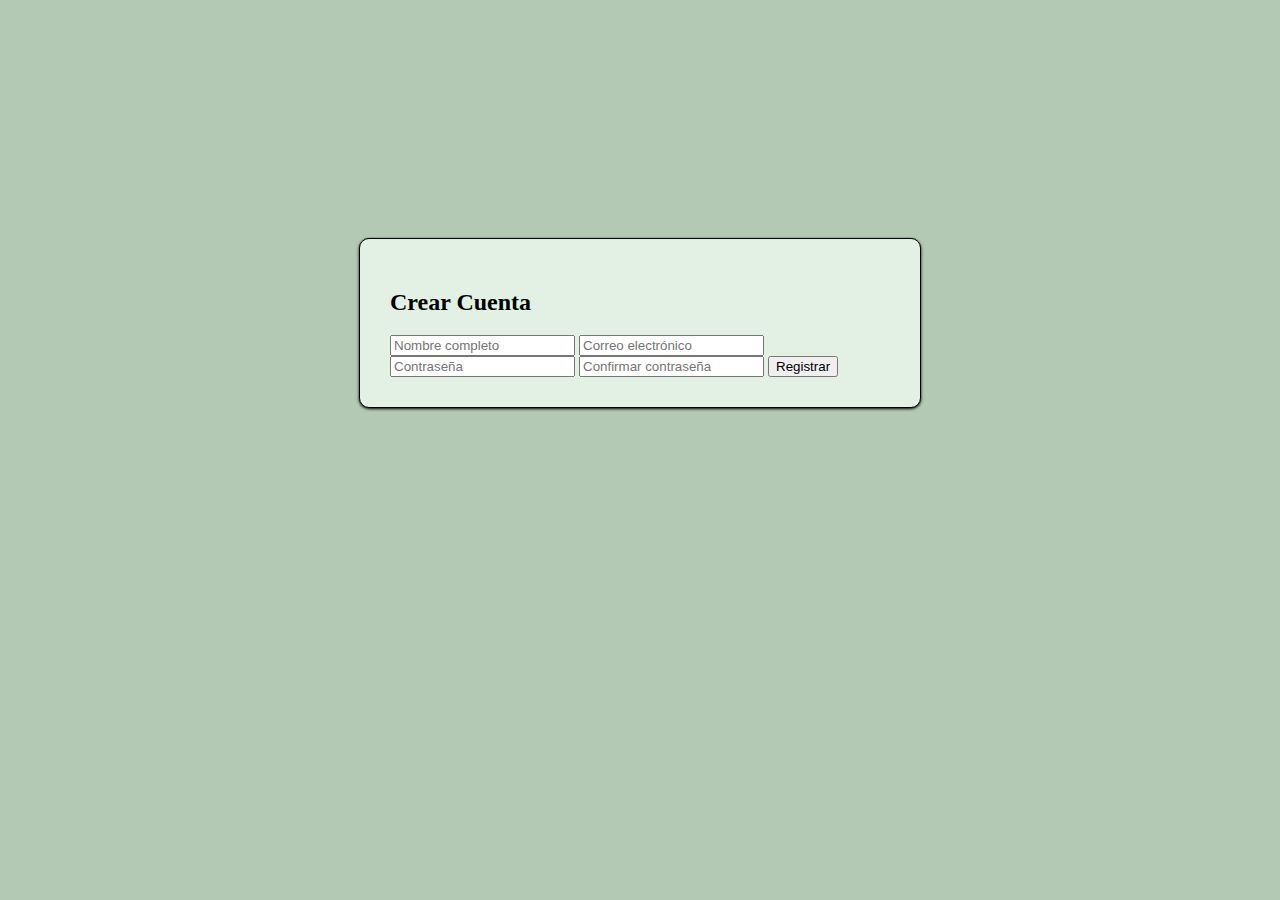
<file: registro.html>
<!DOCTYPE html>
<html lang="es">
<head>
    <meta charset="UTF-8">
    <meta name="viewport" content="width=device-width, initial-scale=1.0">
    <title>EcoFood</title>
    <link href="https://cdn.jsdelivr.net/npm/bootstrap@5.3.6/dist/css/bootstrap.min.css" rel="stylesheet" integrity="sha384-4Q6Gf2aSP4eDXB8Miphtr37CMZZQ5oXLH2yaXMJ2w8e2ZtHTl7GptT4jmndRuHDT" crossorigin="anonymous">
    <link rel="stylesheet" href="css/styles.css">
</head>
<body>
    <header>

    </header>
    <main>
        <div class="centrado">
        <div class="contenedorCuadrado">
            <div class="container">
                <h2>Crear Cuenta</h2>
                <form id="formRegistro" class="mt-4">
                    <input type="text" class="form-control mb-3" placeholder="Nombre completo" id="nombre">
                    <input type="email" class="form-control mb-3" placeholder="Correo electrónico" id="email">
                    <input type="password" class="form-control mb-3"
                    placeholder="Contraseña" id="password">
                    <input type="password" class="form-control mb-3"
                    placeholder="Confirmar contraseña" id="confirmarPassword">
                    <button class="btn btn-success">Registrar</button>
                </form>
                </div>
            </div>
        </div>
    </main>
    <footer>

    </footer>
    <script src="js/funciones.js"></script>
    <script src="https://cdn.jsdelivr.net/npm/bootstrap@5.3.6/dist/js/bootstrap.bundle.min.js" integrity="sha384-j1CDi7MgGQ12Z7Qab0qlWQ/Qqz24Gc6BM0thvEMVjHnfYGF0rmFCozFSxQBxwHKO" crossorigin="anonymous"></script>
</body>
<footer>

</footer>
</html>
</file>
<file: css/styles.css>
body {
    background-color: rgb(180, 201, 180);
}

#fraseMotivadora {
    font-family: 'Times New Roman', Times, serif;
    font-size: large;
    color: rgb(27, 163, 38);
}

.contenedorCuadrado {
    background-color: rgb(226, 241, 227);
    height: 500x;
    width: 500px;
    border: solid 1px black;
    border-radius: 10px;
    padding: 30px;
    box-shadow: 0 1px 3px;
}

.centrado{
    display: flex;
    justify-content: center;
    align-items: center;
    height: 70vh;
}

footer {
    background-color: rgb(162, 196, 167);
}
</file>
